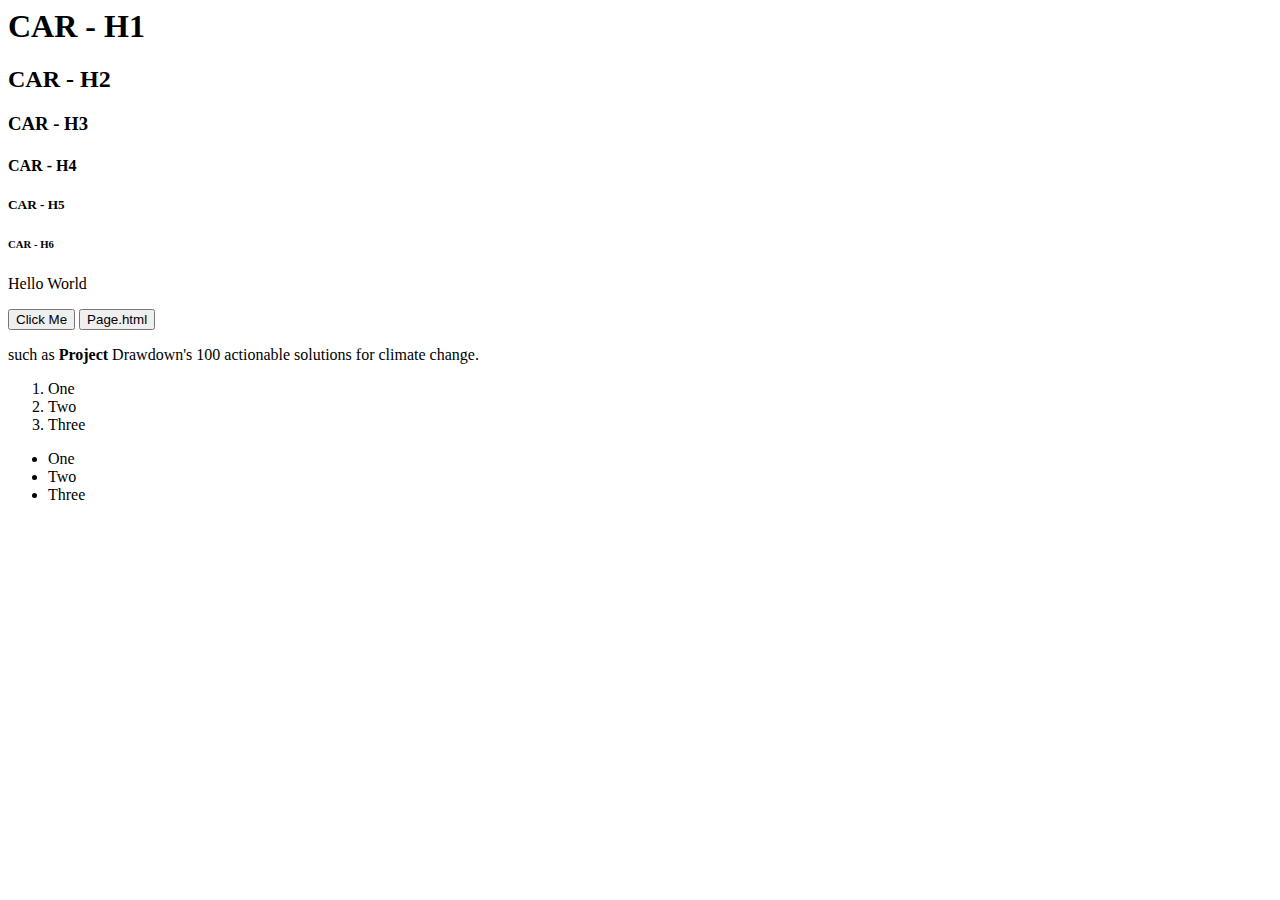
<file: index.html>
<html>
    <head>
        <title>Ass-2</title>
    </head>

    <body>
        <h1>CAR - H1</h1>
        <h2>CAR - H2</h2>
        <h3>CAR - H3</h3>
        <h4>CAR - H4</h4>
        <h5>CAR - H5</h5>
        <h6>CAR - H6</h6>
        
        <p>Hello World</p>
        
        <button>Click Me</button>
        
        <a href="page.html" target="_blank">
            <button>Page.html</button>
        </a>
        
        <p>such as <strong>Project</strong> Drawdown's 100 actionable solutions for climate change.</p>

        <ol>
            <li>One</li>
            <li>Two</li>
            <li>Three</li>
        </ol>

        <ul>
            <li>One</li>
            <li>Two</li>
            <li>Three</li>
        </ul>
       </body>
</html>
</file>
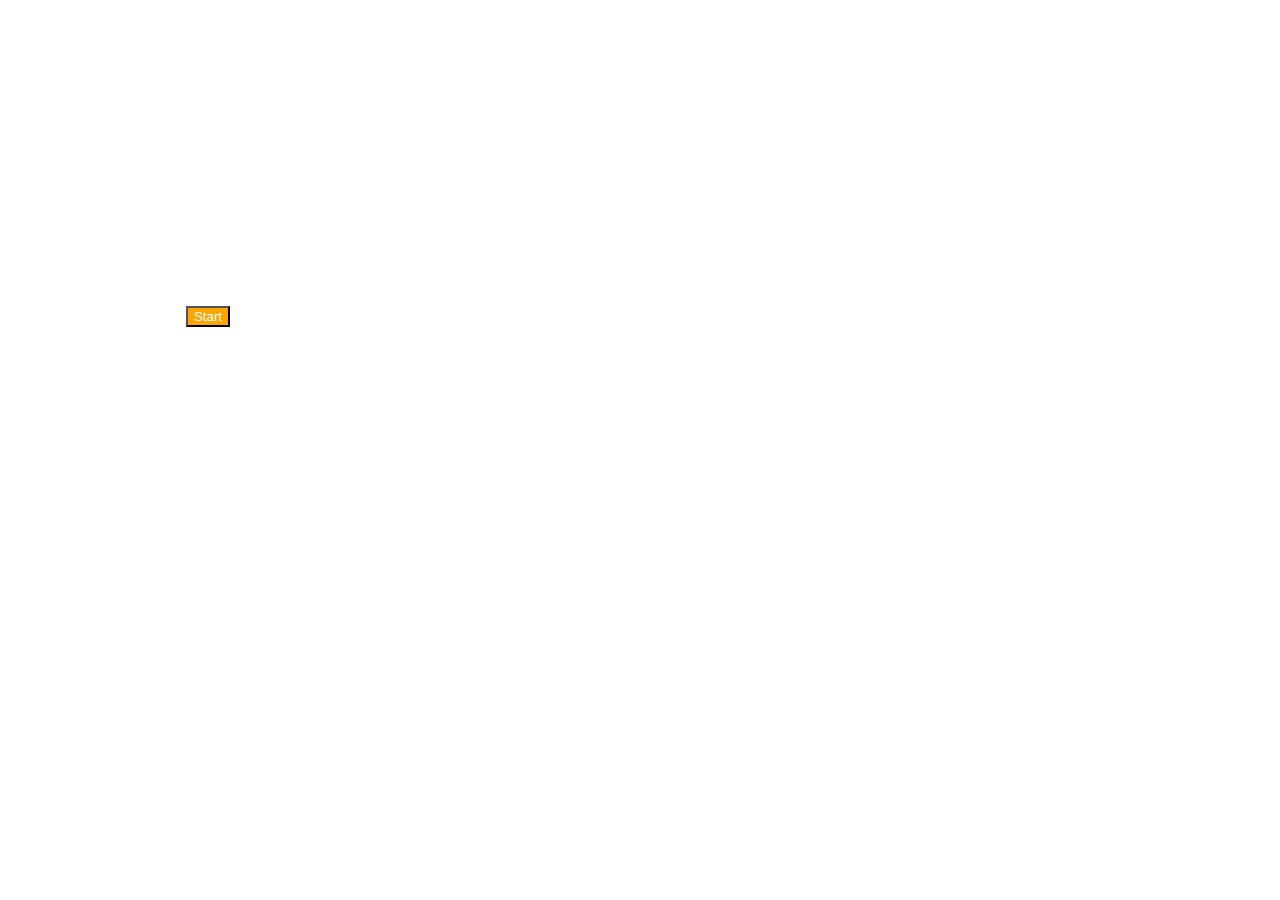
<file: assign3.html>
<!DOCTYPE html>
<html lang="en">

<head>
    <meta charset="UTF-8">
    <meta name="viewport" content="width=device-width, initial-scale=1.0">
    <title>Assignment 5</title>

    <link rel="preconnect" href="https://fonts.googleapis.com">
    <link rel="preconnect" href="https://fonts.gstatic.com" crossorigin>
    <link
        href="https://fonts.googleapis.com/css2?family=Roboto:ital,wght@0,100;0,300;0,400;0,500;0,700;0,900;1,100;1,300;1,400;1,500;1,700;1,900&display=swap"
        rel="stylesheet">

    <link rel="stylesheet" href="style_3.css">
</head>

<body>
    <div>
        <h1>TodoList</h1>
        <p class="para1">Each day i will accomplish one thing on my todo list.</p>
        <h3>Read a book</h3>
        <p class="para">I don't think human race will survive the next thousand years, unless we spread into space.There are too many
            accidents that can befall life on a single planet. But i'm a optimist...</p>
        <button>Start</button>
        <p class="line">Don't skip introduction</p>
    </div>

</body>

</html>
</file>
<file: style_3.css>
body{
    font-family: "Roboto", sans-serif;
    font-size: 15px;
}

div{
    display: flex;
    flex-direction: column;
    align-items: center;
    background-image:url(https://ik.imagekit.io/4z8covdo9/Full%20stack/todolistbg.png?updatedAt=1700761069523);
    background-size: cover;
    background-repeat: no-repeat;
    width:400px;
    height: 600px;
    color: white;
}

.para1{
    width:80%;
    text-align: center;
}

h3,.para{
    align-self: flex-start;
}

button{
    color: white;
    background-color: orange;
}

.line{
    text-decoration: underline;
    font-size: 10px;
    text-align: center;
}
</file>
